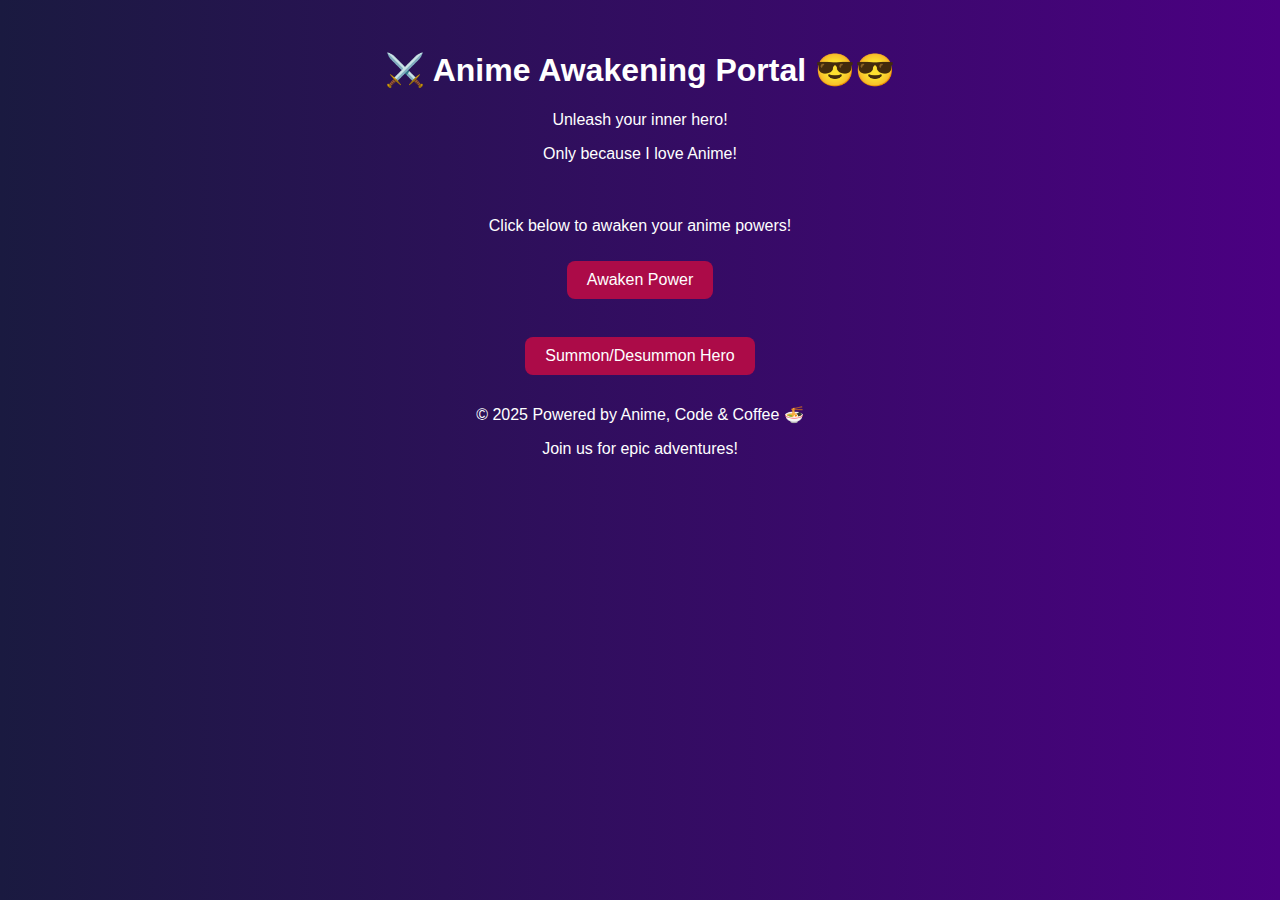
<file: Javascript/index.html>
<!DOCTYPE html>
<html lang="en">
<head>
  <meta charset="UTF-8" />
  <meta name="viewport" content="width=device-width, initial-scale=1.0"/>
  <title>Anime Awakening Game </title>
    <link rel="stylesheet" href="styles.css" />
</head>
<body>
  <header>
    <h1>⚔️ Anime Awakening Portal 😎😎</h1>
    <p>Unleash your inner hero! </p> 
    <p> Only because I love Anime! </p>
  </header>

  <main>
    <section>
        <br/>
      <p id="status">Click below to awaken your anime powers!</p>
      <button type="button" onclick="awakenPower()">Awaken Power</button>
    </section>
    <br/>

    <section>
      <button type="button" onclick="toggleCharacter()">Summon/Desummon Hero</button>
      <div id="hero-container"></div>
    </section>
  </main>

  <footer>
    <p>&copy; 2025 Powered by Anime, Code & Coffee 🍜</p>
    <p>Join us for epic adventures!</p>
  </footer>
  <script src="index.js"></script>
</body>
</html>
</file>
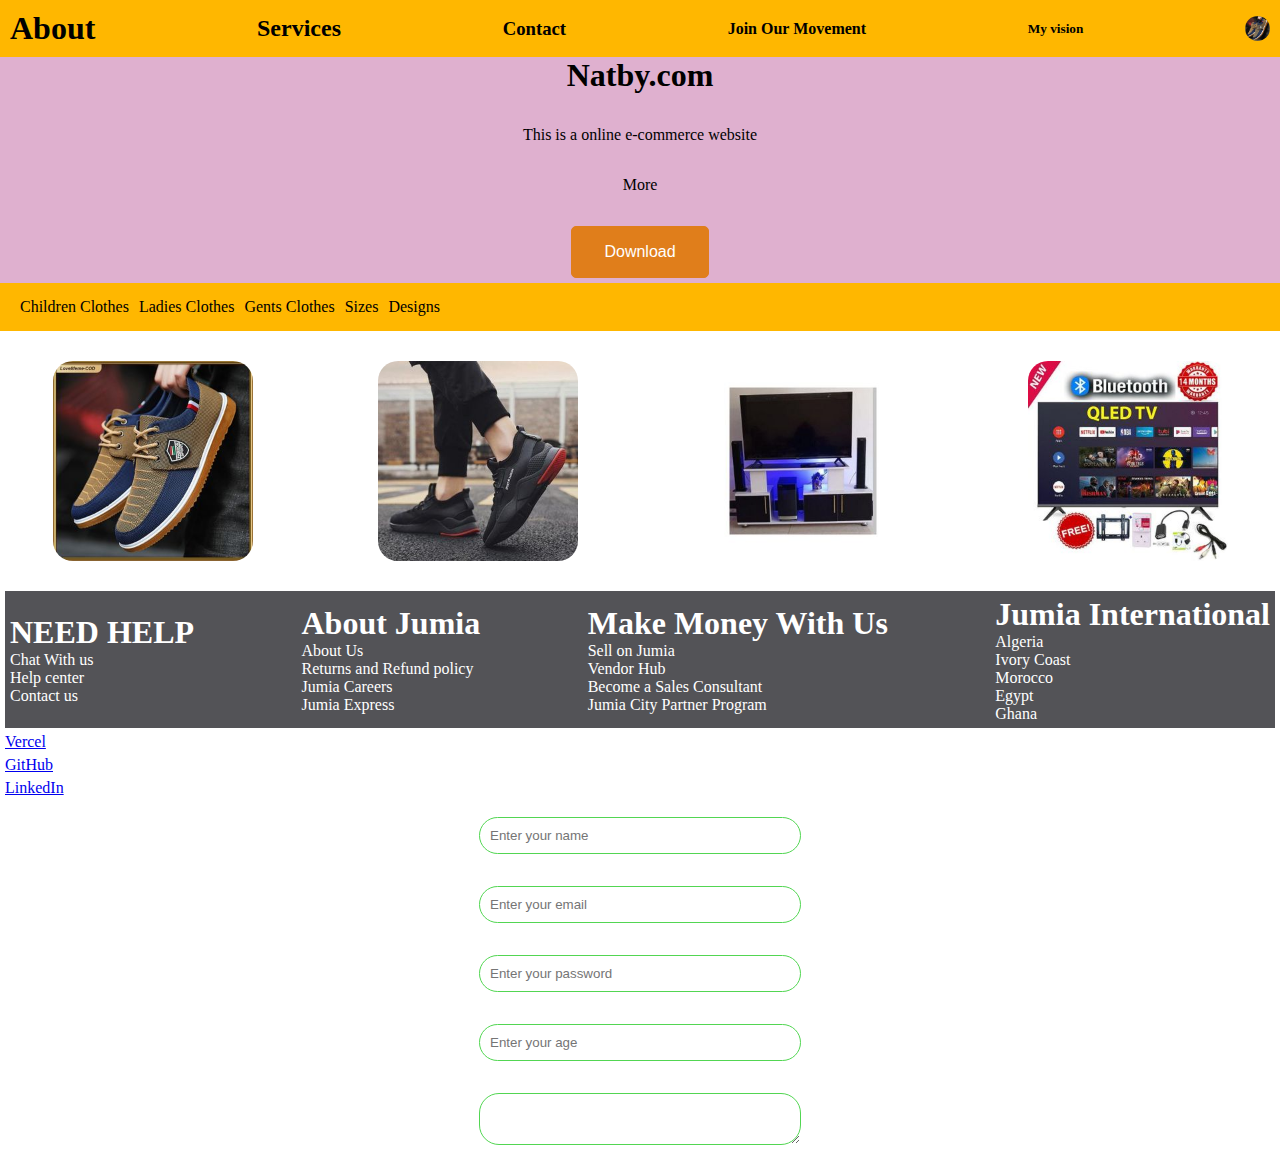
<file: intro.html>
<!DOCTYPE html>
<html lang="en">
  <head>
    <meta charset="UTF-8" />
    <meta name="viewport" content="width=device-width, initial-scale=1.0" />
    <title>Introduction to HTML</title>
    <link rel="stylesheet" href="intro.css" />
  </head>
  <body>
    <!-- header tags -->
    <!-- h1 - h6 -->
    <div class="headers">
      <h1>About</h1>
      <h2>Services</h2>
      <h3>Contact</h3>
      <h4>Join Our Movement</h4>
      <h5>My vision</h5>
      <img src="./images/l1.jpg" alt="" />
    </div>

    <!-- divs in html -->
    <div class="container">
      <h1>Natby.com</h1>
      <p>This is a online e-commerce website</p>
      <span>More</span>
      <button class="btn">Download</button>
    </div>

    <!-- section in html -->
    <section class="section">
      <div class="children">
        <li>Children Clothes</li>
        <li>Ladies Clothes</li>
        <li>Gents Clothes</li>
        <li>Sizes</li>
        <li>Designs</li>
      </div>
    </section>

    <!-- image sections -->
    <div class="images">
      <img src="./images/l1.jpg" alt="Image 1" />
      <img src="./images/l2.jpg" alt="Image 2" />
      <img src="./images/l3.jpg" alt="Image 3" />
      <img src="./images/l4.jpg" alt="Image 4" />
    </div>

    <!-- footer -->
    <footer class="footer">
      <div class="footer-child">
        <h1>NEED HELP</h1>
        <li>Chat With us</li>
        <li>Help center</li>
        <li>Contact us</li>
      </div>

      <div class="footer-child">
        <h1>About Jumia</h1>
        <li>About Us</li>
        <li>Returns and Refund policy</li>
        <li>Jumia Careers</li>
        <li>Jumia Express</li>
      </div>

      <div class="footer-child">
        <h1>Make Money With Us</h1>
        <li>Sell on Jumia</li>
        <li>Vendor Hub</li>
        <li>Become a Sales Consultant</li>
        <li>Jumia City Partner Program</li>
      </div>

      <div class="footer-child">
        <h1>Jumia International</h1>
        <li>Algeria</li>
        <li>Ivory Coast</li>
        <li>Morocco</li>
        <li>Egypt</li>
        <li>Ghana</li>
      </div>
    </footer>

    <!-- social media links -->
    <div class="links">
      <a href="https://vercel.com/">Vercel</a>
      <a href="https://github.com/">GitHub</a>
      <a href="https://www.linkedin.com/">LinkedIn</a>
    </div>

    <!-- inputs in html-->
    <div class="inputs">
      <input type="text" placeholder="Enter your name" />
      <input type="text" placeholder="Enter your email" />
      <input type="text" placeholder="Enter your password" />
      <input type="number" placeholder="Enter your age">

      <textarea name="" id=""></textarea>
    </div>
  </body>
</html>
</file>
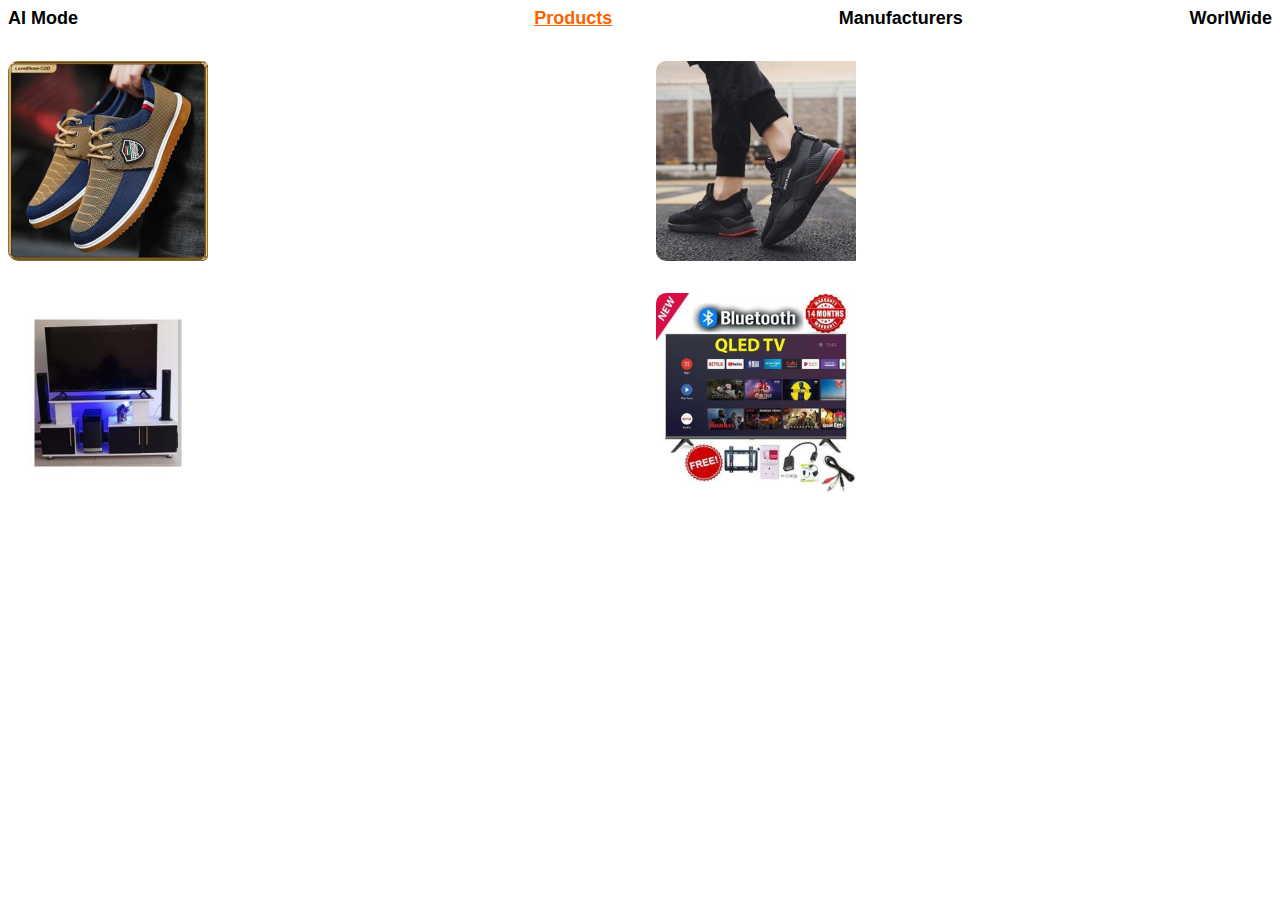
<file: images/flexbox.html>
<!DOCTYPE html>
<html lang="en">
<head>
    <meta charset="UTF-8">
    <meta name="viewport" content="width=device-width, initial-scale=1.0">
    <title>Flex Box</title>
    <link rel="stylesheet" href="flexing.css">
</head>
<body>
    
<!-- flex box -->
 <div class="flexing">
    <li>AI Mode</li>
    <div class="line"></div>
    <li>Products</li>
    <li>Manufacturers</li>
    <li>WorlWide</li>
 </div>

 <!-- grid layout -->
  <div class="grid">
    <img src="./l1.jpg" alt="">
    <img src="./l2.jpg" alt="">
    <img src="./l3.jpg" alt="">
    <img src="./l4.jpg" alt="">

  </div>


</body>
</html>
</file>
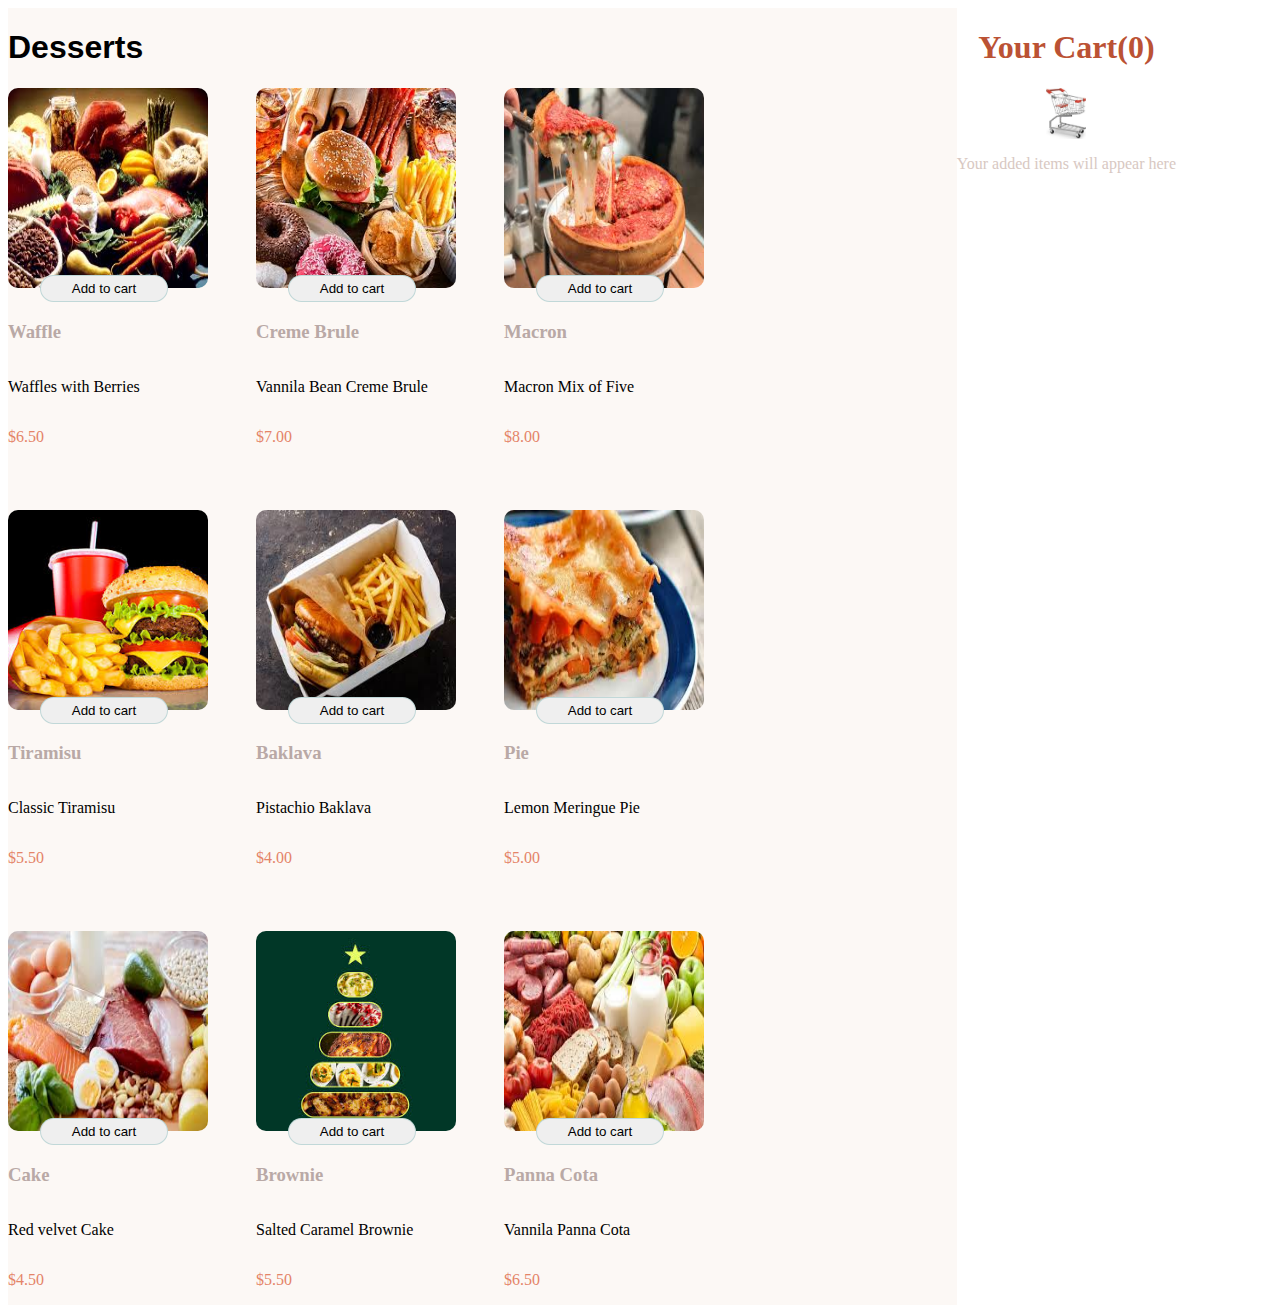
<file: images/products.html>
<!DOCTYPE html>
<html lang="en">
  <head>
    <meta charset="UTF-8" />
    <meta name="viewport" content="width=device-width, initial-scale=1.0" />
    <title>Products List</title>
    <link rel="stylesheet" href="products.css" />

  </head>
  <body>
    <!-- products lists -->
    <div class="main">
      <!-- left class -->
      <div class="left">
        <div class="left-top">
          <h1>Desserts</h1>
        </div>

        <!-- products rendering -->
        <div class="left-bottom">
          <div class="card">
            <img src="./f1.jpg" alt="" />
            <button>Add to cart</button>
            <h3>Waffle</h3>
            <p>Waffles with Berries</p>
            <p class="price">$6.50</p>
          </div>
          <div class="card">
            <img src="./f2.jpg" alt="" />
            <button>Add to cart</button>
            <h3>Creme Brule</h3>
            <p>Vannila Bean Creme Brule</p>
            <p class="price">$7.00</p>
          </div>
          <div class="card">
            <img src="./f3.jpg" alt="" />
            <button>Add to cart</button>
            <h3>Macron</h3>
            <p>Macron Mix of Five</p>
            <p class="price">$8.00</p>
          </div>
          <div class="card">
            <img src="./f4.jpg" alt="" />
            <button>Add to cart</button>
            <h3>Tiramisu</h3>
            <p>Classic Tiramisu</p>
            <p class="price">$5.50</p>
          </div>
          <div class="card">
            <img src="./f5.jpg" alt="" />
            <button>Add to cart</button>
            <h3>Baklava</h3>
            <p>Pistachio Baklava</p>
            <p class="price">$4.00</p>
          </div>
          <div class="card">
            <img src="./f6.jpg" alt="" />
            <button>Add to cart</button>
            <h3>Pie</h3>
            <p>Lemon Meringue Pie</p>
            <p class="price">$5.00</p>
          </div>
          <div class="card">
            <img src="./f7.jpg" alt="" />
            <button>Add to cart</button>
            <h3>Cake</h3>
            <p>Red velvet Cake</p>
            <p class="price">$4.50</p>
          </div>
          <div class="card">
            <img src="./f8.jpg" alt="" />
            <button>Add to cart</button>
            <h3>Brownie</h3>
            <p>Salted Caramel Brownie</p>
            <p class="price">$5.50</p>
          </div>
          <div class="card">
            <img src="./f9.jpg" alt="" />
            <button>Add to cart</button>
            <h3>Panna Cota</h3>
            <p>Vannila Panna Cota</p>
            <p class="price">$6.50</p>
          </div>
        </div>
      </div>

      <!-- cart side -->
      <div class="right">
        <div class="cart-details">
          <h1>Your Cart(0)</h1>
          <img src="./cart.jpg" alt="" />
          <p>Your added items will appear here</p>
        </div>
      </div>
    </div>
  </body>
</html>
</file>
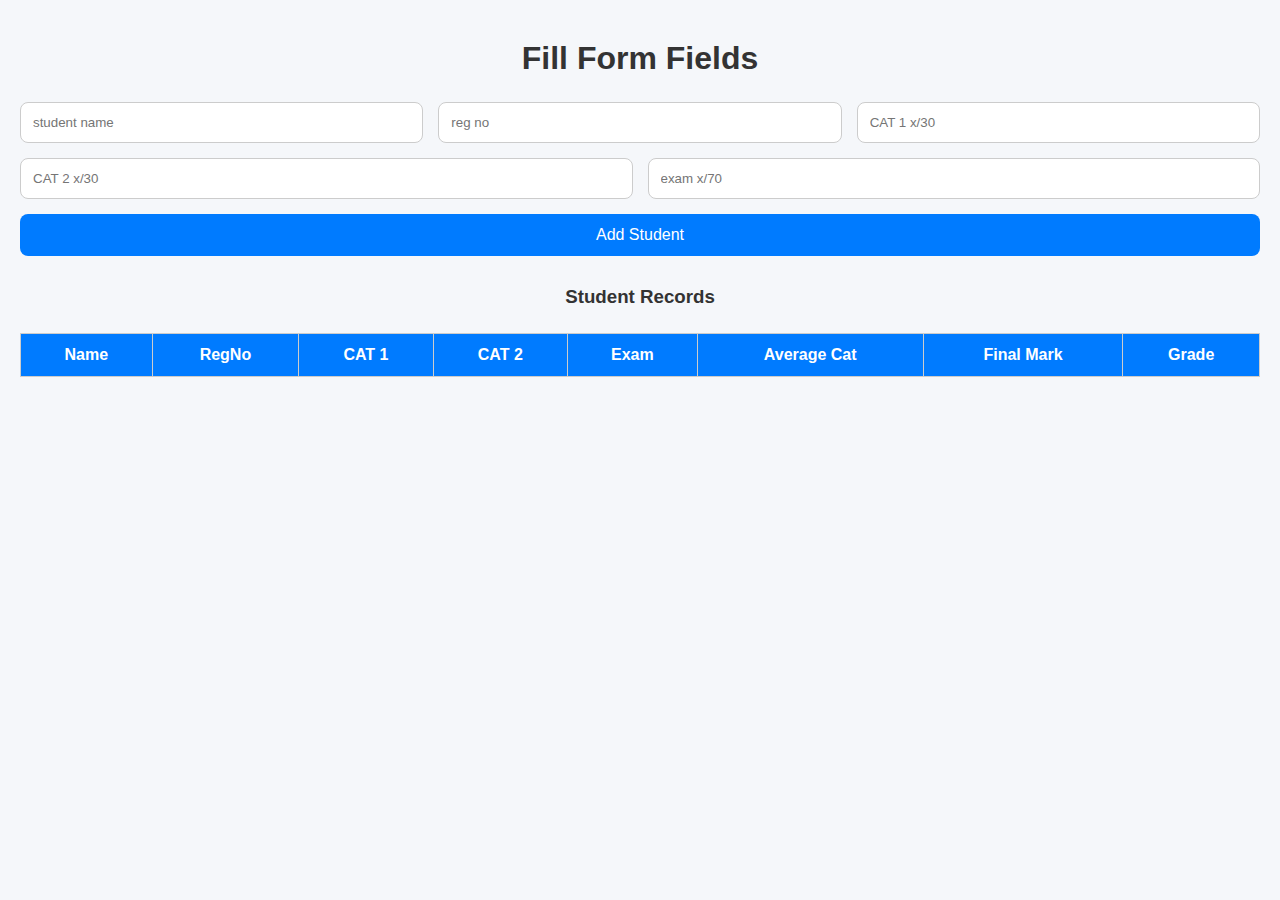
<file: Javascript/datastructures/grade.html>
<!DOCTYPE html>
<html lang="en">
<head>
    <meta charset="UTF-8">
    <meta name="viewport" content="width=device-width, initial-scale=1.0">
    <title>Grade Track System</title>
    <link rel="stylesheet" href="grade.css">
</head>
<body>
    <h1>Fill Form Fields</h1>
    <form id="studentForm">
        <input type="text" id="name" placeholder="student name" required>
        <input type="text" id="regno" placeholder="reg no" required>
        <input type="number" id="cat1" placeholder="CAT 1 x/30" required>
        <input type="number" id="cat2" placeholder="CAT 2 x/30" required>
        <input type="number" id="exam" placeholder="exam x/70" required>
        <button type="submit">Add Student</button>
    </form>

    <h3>Student Records</h3>
    <table id="studentTable">
        <thead>
            <tr>
                <th>Name</th>
                <th>RegNo</th>
                <th>CAT 1</th>
                <th>CAT 2</th>
                <th>Exam</th>
                <th>Average Cat</th>
                <th>Final Mark</th>
                <th>Grade</th>
            </tr>
        </thead>

        <!-- where to display our data in a table -->
         <tbody></tbody>
    </table>

    <script src="grade-track.js"></script>
</body>
</html>
</file>
<file: Javascript/styles.css>
/* Base Page Styles */
body {
    font-family: 'Segoe UI', Tahoma, Geneva, Verdana, sans-serif;
    background: linear-gradient(to right, #1a1a40, #4b0082);
    color: white;
    text-align: center;
    padding: 30px;
    margin: 0;
  }
  
  header, main, footer {
    margin-bottom: 20px;
  }
  
  button {
    padding: 10px 20px;
    font-size: 1rem;
    border: none;
    border-radius: 8px;
    background-color: #ac0b48;
    color: white;
    cursor: pointer;
    margin: 10px;
    transition: background-color 0.3s ease;
  }
  
  button:hover {
    background-color: #0948be;
  }
  
  .power-boost {
    font-size: 1.3rem;
    color: #f1c40f;
    font-weight: bold;
  }
  
  .character-box {
    background-color: #2c2c54;
    color: #f4f4f4;
    padding: 1.5rem;
    border-radius: 15px;
    margin: 20px auto 0;
    max-width: 450px;
    text-align: center;
    box-shadow: 0 0 20px rgba(255, 255, 255, 0.15);
    transition: transform 0.3s ease;
  }
  
  .character-box:hover {
    transform: scale(1.02);
  }
  
  .character-box img {
    max-width: 100%;
    border-radius: 10px;
    margin: 1rem 0;
    box-shadow: 0 0 10px rgba(255, 255, 255, 0.1);
  }
  
  .power {
    font-weight: bold;
    color: #ff9900;
    font-style: italic;
    display: block;
    margin: 0.5rem 0;
  }
  
  .quote {
    font-style: italic;
    color: #ccc;
    margin-top: 0.5rem;
  }
</file>
<file: intro.css>
/* universal selector */
* {
    padding: 0;
    margin: 0;
}

.headers {
    background: #ffb700;
    display: flex;
    align-items: center;
    justify-content: space-between;
    padding: 10px;
    img{
        width: 25px;
        height: 25px;
        border-radius: 50%;
        cursor: pointer;
    }
}

.container {
    background: #dace;
    display: flex;
    flex-direction: column;
    gap: 32px;
    align-items: center;
    justify-content: center;
}
.container > .btn {
    color: #fff;
    background: #e07e1b;
    outline: none;
    padding: 16px 32px;
    border: 1px solid #e07e1b;
    border-radius: 5px;
    font-size: 16px;
    margin-bottom: 5px;
    cursor: pointer;
    transition: all 0.5s ease-in-out;
}
.container > .btn:hover {
    background: #b60000;
    transform:  translateY(-5px);
}

.section {
    background: #ffb700;
    display: flex;
    align-items: center;
}
.section > .children {
    padding: 10px;
    margin-left: 5px;
    display: flex;
    align-items: center;
    justify-content: space-between;
}
.section > .children > li{
    list-style: none;
    padding: 5px;
    cursor: pointer;
}

.images {
    display: flex;
    margin-top: 30px;
    margin-bottom: 30px;
    gap: 20px;
    align-items: center;
    justify-content: space-around;
    img{
        width: 200px;
        height: 200px;
        border-radius: 20px;
    }
}


.footer {
    display: flex;
    align-items: center;
    justify-content: space-between;
    background: #535357;
    color: #fff;
    margin: 5px;
}
.footer > .footer-child {
    gap: 10px;
    padding: 5px;
    li{
        list-style: none;
    }
    li:hover {
        text-decoration: underline;
        cursor: pointer;
    }
}

.links {
    display: flex;
    flex-direction: column;
    margin-bottom: 20px;
    gap: 5px;
    margin-left: 5px;
}

.inputs {
    display: flex;
    flex-direction: column;
    gap: 32px;
    align-items: center;
    justify-content: center;
    margin-bottom: 20px;
    input, textarea{
        width: 300px;
        outline: none;
        border: 1px solid rgb(82, 214, 82);
        padding: 10px;
        border-radius: 20px;
    }
}
</file>
<file: images/flexing.css>
.flexing {
    display: flex;
    justify-content: space-between;
    align-items: center;
    transition: all 0.ms ease-in-out;
    li {
        list-style: none;
        font-size: 18px;
        font-family: sans-serif;
        font-weight: bold;
        cursor: pointer;
    }
    li:hover {
        color: #ffaa25;
    }
}
.flexing > li:nth-child(3) {
    color: #fa6400;
    text-decoration: underline;
}
.flexing > .line {
    height: 10px;
    width: 3px;
    color: #000;
}

.grid {
    display: grid;
    grid-template-columns: repeat(2, 1fr);
    margin-top: 2rem;
    gap: 2rem;
    img{
        width: 200px;
        height: 200px;
        border-top-left-radius: 10px;
        border-bottom-left-radius: 10px;
    }
}
</file>
<file: images/products.css>
.main {
    display: flex;
    justify-content: space-between;
    gap: 5rem;
    background-color: #fcf8f5;
    .left {
        display: flex;
        flex-direction: column;
        .left-top{
            h1{
                font-weight: bold;
                font-family: sans-serif;
            }
        }
        .left-bottom {
            display: grid;
            grid-template-columns: repeat(3,1fr);
            gap: 3rem;
            .card {
                display: flex;
                flex-direction: column;
                img {
                    width: 200px;
                    height: 200px;
                    border-radius: 10px;
                }
                button {
                    outline: none;
                    border-radius: 20px;
                    padding: 5px;
                    width: 8rem;
                    border: 1px solid #acca;
                    margin-left: 2rem;
                    margin-top: -.8rem;
                    cursor: pointer;
                }
                h3 {
                    color: #b9a9a6;
                }
                .price {
                    color: #e48468;
                }
            }
        }
    }
    .right{
       display: flex;
       background-color: #fff;
       .cart-details {
        display: flex;
        flex-direction: column;
        align-items: center;
        margin-right: 6rem;

        h1{
            color: #bb5234;
        }
        img {
            width: 40px;
        }
        p {
            color: #d8c8c2;
        }
       }
    }
}
</file>
<file: Javascript/datastructures/grade.css>
* {
    margin: 0;
    padding: 0;
    box-sizing: border-box;
    font-family: 'Segoe UI', Tahoma, Geneva, Verdana, sans-serif;
}

body {
    background-color: #f5f7fa;
    padding: 40px 20px;
    h3:first-child{
        color: #c50505;
        margin-top: -2rem;
    }
}

.container {
    max-width: 900px;
    margin: 0 auto;
    background: #ffffff;
    padding: 30px;
    border-radius: 10px;
    box-shadow: 0 8px 20px rgba(0, 0, 0, 0.1);
}

h1, h3 {
    text-align: center;
    margin-bottom: 25px;
    color: #333;
}

form {
    display: flex;
    flex-wrap: wrap;
    gap: 15px;
    margin-bottom: 30px;
    justify-content: space-between;
}

form input {
    flex: 1 1 30%;
    padding: 12px;
    border: 1px solid #ccc;
    border-radius: 8px;
    transition: border-color 0.3s ease;
}

form input:focus {
    outline: none;
    border-color: #007BFF;
    background-color: #eef7ff;
}

form button {
    flex: 1 1 100%;
    padding: 12px;
    background-color: #007BFF;
    color: white;
    border: none;
    border-radius: 8px;
    font-size: 16px;
    cursor: pointer;
    transition: background-color 0.3s ease;
}

form button:hover {
    background-color: #0056b3;
}

table {
    width: 100%;
    border-collapse: collapse;
    overflow-x: auto;
}

th, td {
    padding: 12px;
    border: 1px solid #ccc;
    text-align: center;
}

thead {
    background-color: #007BFF;
    color: white;
}

tbody tr:nth-child(even) {
    background-color: #f2f2f2;
}

tbody tr:hover {
    background-color: #e0f3ff;
}
</file>
